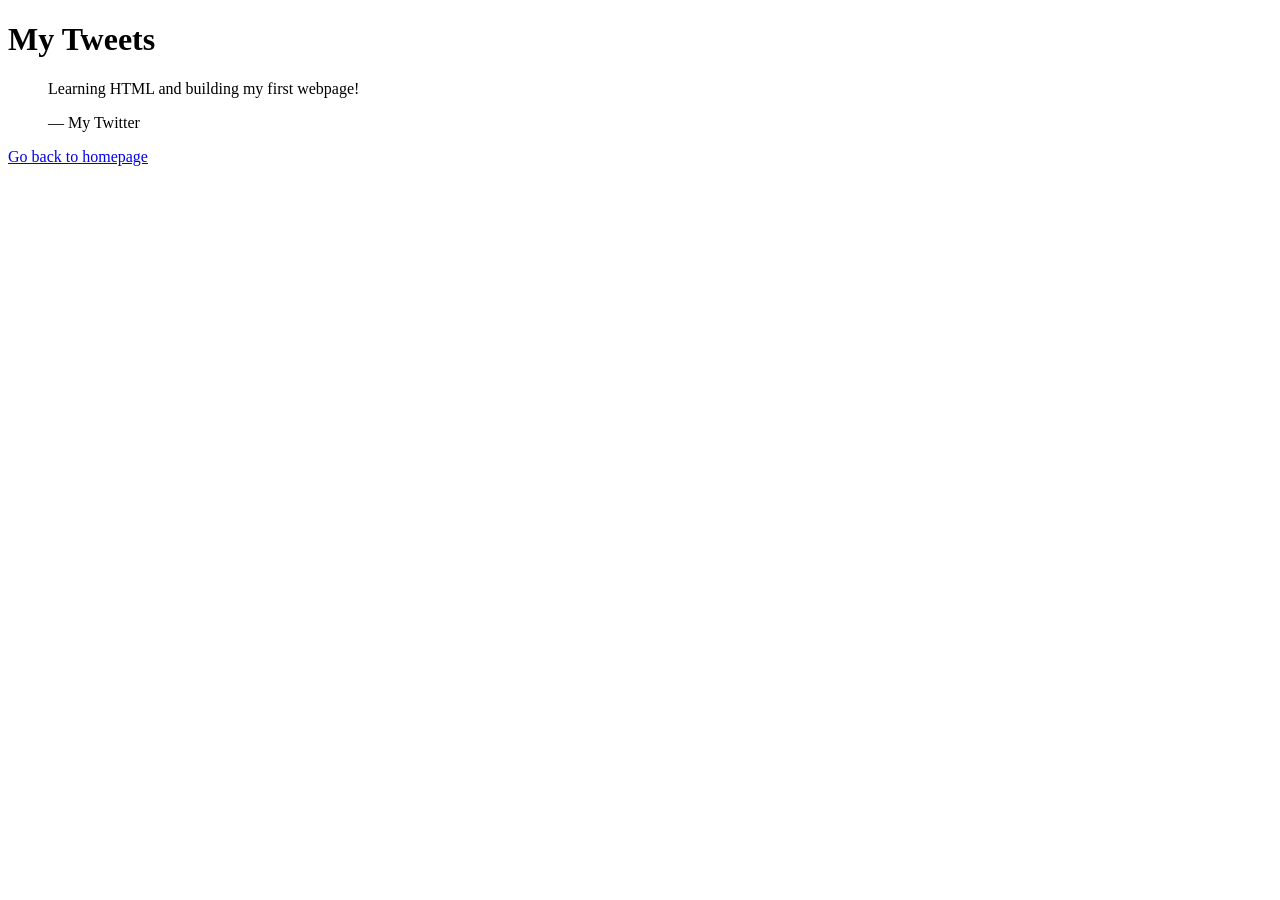
<file: html_basic/tweets.html>
<!DOCTYPE html>
<html lang="en">
<head>
    <meta charset="UTF-8">
    <title>My Tweets</title>
</head>
<body>

    <h1>My Tweets</h1>

    <blockquote class="twitter-tweet">
        <p>Learning HTML and building my first webpage!</p>
        &mdash; My Twitter
    </blockquote>

    <a href="index.html">Go back to homepage</a>

</body>
</html>
</file>
